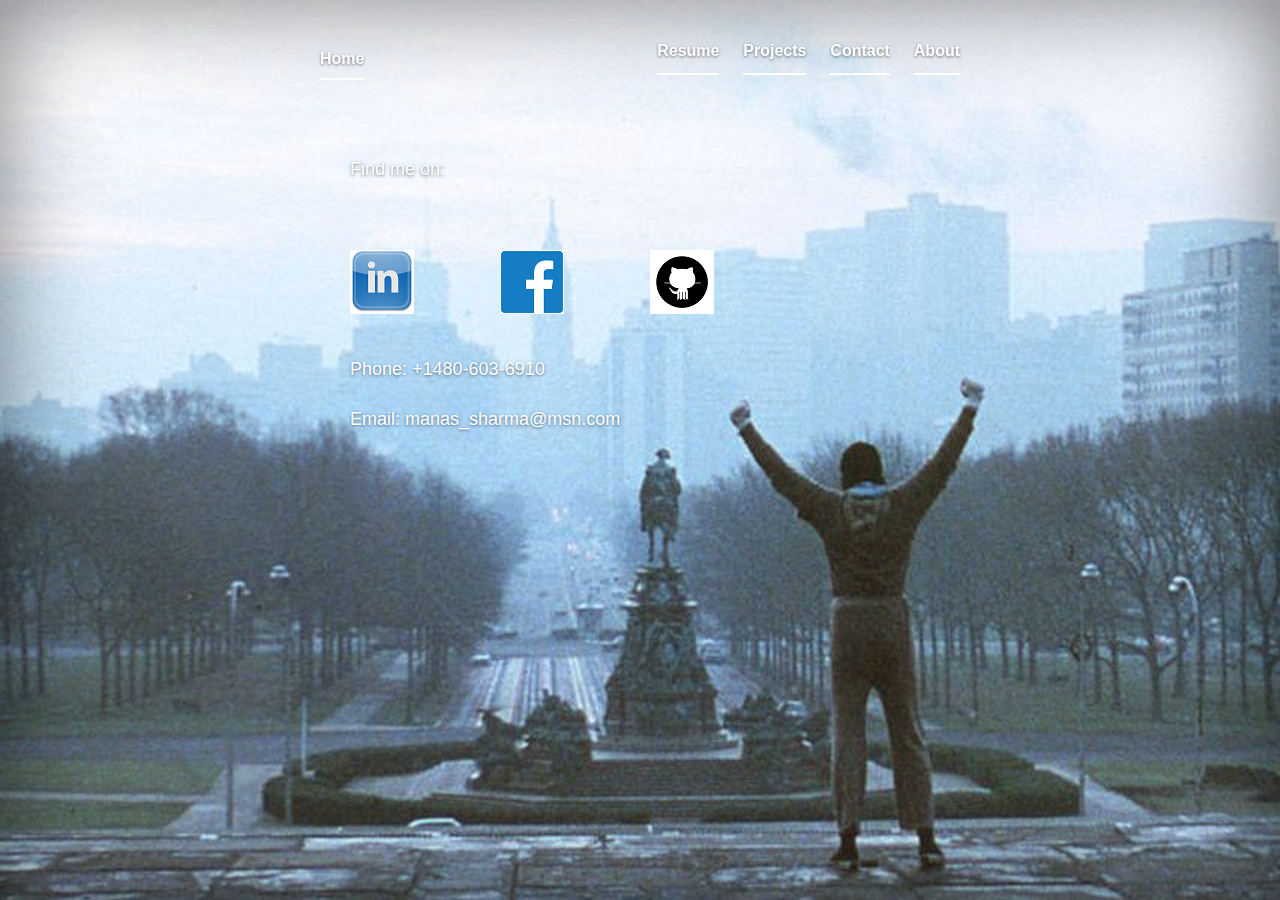
<file: views/contact.html>
<!DOCTYPE html>
<html lang="en">
<head>
    <meta charset="UTF-8">
    <title>Manas Sharma</title>
    <!--Importing core css -->
    <link rel="stylesheet" type="text/css" href="https://maxcdn.bootstrapcdn.com/bootstrap/3.3.6/css/bootstrap.min.css"/>
    <!--Importing custom css -->
    <link href="../stylesheets/cover.css" rel="stylesheet">
    <link href="../stylesheets/positioning.css" rel="stylesheet">
</head>
<body background="../images/426805.jpg">
<div class="site-wrapper">

    <div class="site-wrapper-inner">

        <div class="cover-container">

            <div class="masthead clearfix">
                <div class="inner">
                    <h3 class="masthead-brand">
                        <ul class="nav masthead-nav">
                            <li class="active"> <a href="../index.html">Home</a></li>
                        </ul>
                    </h3>

                    <nav>
                        <ul class="nav masthead-nav">
                            <li class="active"><a href="../Files/ManasSharmaResume.pdf">Resume</a></li>
                            <li class="active"><a href="projects.html">Projects</a></li>
                            <li class="active"><a href="contact.html">Contact</a></li>
                            <li class="active"><a href="about.html">About</a></li>
                        </ul>
                    </nav>
                </div>
            </div>
        </div>
        <!--
        <div class="img-circle">
            <img width="125" height="125" src="../images/my_img1.jpg"/>
            <label>Phone: 480-603-6910</label>
        </div>
        -->
        <div class="contactAlign">
            <h4>Find me on:</h4>
        </div>
        <div>
            <a class="linkedin" href="https://www.linkedin.com/in/manassharma1"><img src="../images/ln.png" /></a>
            <a class="facebook" href="https://www.facebook.com/manas.sharma1990"><img src="../images/fb.png" /></a>
            <a class="git" href="https://github.com/manassharma"><img src="../images/git.png" /></a>
        </div>
        <div class="phone">
            <h4>Phone: +1480-603-6910</h4>
        </div>
        <div class="email">
            <h4>Email: manas_sharma@msn.com</h4>
        </div>
    </div>
</div>
</body>
</html>
</file>
<file: stylesheets/cover.css>
/*
 * Globals
 */

/* Links */
a,
a:focus,
a:hover {
    color: #fff;
}

/* Custom default button */
.btn-default,
.btn-default:hover,
.btn-default:focus {
    color: #333;
    text-shadow: none; /* Prevent inheritance from `body` */
    background-color: #fff;
    border: 1px solid #fff;
}


/*
 * Base structure
 */

html,
body {
    height: 100%;
    background-color: #333;
}
body {
    color: #fff;
    text-align: center;
    text-shadow: 0 1px 3px rgba(0,0,0,.5);
}

/* Extra markup and styles for table-esque vertical and horizontal centering */
.site-wrapper {
    display: table;
    width: 100%;
    height: 100%; /* For at least Firefox */
    min-height: 100%;
    -webkit-box-shadow: inset 0 0 100px rgba(0,0,0,.5);
    box-shadow: inset 0 0 100px rgba(0,0,0,.5);
}
.site-wrapper-inner {
    display: table-cell;
    vertical-align: top;
}
.cover-container {
    margin-right: auto;
    margin-left: auto;
}

/* Padding for spacing */
.inner {
    padding: 30px;
}


/*
 * Header
 */
.masthead-brand {
    margin-top: 10px;
    margin-bottom: 10px;
}

.masthead-nav > li {
    display: inline-block;
}
.masthead-nav > li + li {
    margin-left: 20px;
}
.masthead-nav > li > a {
    padding-right: 0;
    padding-left: 0;
    font-size: 16px;
    font-weight: bold;
    color: #fff; /* IE8 proofing */
    color: rgba(255,255,255,.75);
    border-bottom: 2px solid transparent;
}
.masthead-nav > li > a:hover,
.masthead-nav > li > a:focus {
    background-color: transparent;
    border-bottom-color: #a9a9a9;
    border-bottom-color: rgba(255,255,255,.25);
}
.masthead-nav > .active > a,
.masthead-nav > .active > a:hover,
.masthead-nav > .active > a:focus {
    color: #fff;
    border-bottom-color: #fff;
}

@media (min-width: 768px) {
    .masthead-brand {
        float: left;
    }
    .masthead-nav {
        float: right;
    }
}


/*
 * Cover
 */

.cover {
    padding: 0 20px;
}
.cover .btn-lg {
    padding: 10px 20px;
    font-weight: bold;
}


/*
 * Footer
 */

.mastfoot {
    color: #999; /* IE8 proofing */
    color: rgba(255,255,255,.5);
}


/*
 * Affix and center
 */

@media (min-width: 768px) {
    /* Pull out the header and footer */
    .masthead {
        position: fixed;
        top: 0;
    }
    .mastfoot {
        position: fixed;
        bottom: 0;
    }
    /* Start the vertical centering */
    .site-wrapper-inner {
        vertical-align: middle;
    }
    /* Handle the widths */
    .masthead,
    .mastfoot,
    .cover-container {
        width: 100%; /* Must be percentage or pixels for horizontal alignment */
    }
}

@media (min-width: 992px) {
    .masthead,
    .mastfoot,
    .cover-container {
        width: 700px;
    }
}
</file>
<file: stylesheets/positioning.css>
.img-circle{
    border-radius: 25px;
    position: absolute;
    top: 100px;
    left: 320px;
}

.img-text{
    position: absolute;
    top: 120px;
    left: 500px;
}

.linkedin{
    position: absolute;;
    top: 250px;
    left: 350px;
}

.facebook{
    position: absolute;;
    top: 250px;
    left: 500px;
}

.git{
    position: absolute;
    top: 250px;
    left: 650px;
}

.contactAlign{
    position: absolute;
    top: 150px;
    left: 350px;
}

.phone{
    position: absolute;
    top: 350px;
    left: 350px;
}

.email{
    position: absolute;
    top: 400px;
    left: 350px;
}

.education{
    position: absolute;
    top: 250px;
    left: 350px;
}

.masters{
    position: absolute;
    top: 300px;
    left: 350px;
}

.bachelors{
    position: absolute;
    top: 320px;
    left: 350px;
}

.organizations{
    position: absolute;
    top: 370px;
    left: 350px;
}

.tristar{
    position: absolute;
    top: 420px;
    left: 350px;
}

.asu{
    position: absolute;
    top: 440px;
    left: 350px;
}

.Skytouch{
    position: absolute;
    top: 460px;
    left: 350px;
}

.Accenture{
    position: absolute;
    top: 480px;
    left: 350px;
}

.achievements{
    position: absolute;
    top: 530px;
    left: 350px;
}

.sdm{
    position: absolute;
    top: 580px;
    left: 350px;
}

.stellar{
    position: absolute;
    top: 600px;
    left: 350px;
}

.geoloc{
    position: absolute;;
    top: 150px;
    left: 350px;
}

.fch{
    position: absolute;;
    top: 190px;
    left: 350px;
}

.soa{
    position: absolute;;
    top: 230px;
    left: 350px;
}

.dds{
    position: absolute;;
    top: 270px;
    left: 350px;
}

.mean{
    position: absolute;;
    top: 310px;
    left: 350px;
}
</file>
